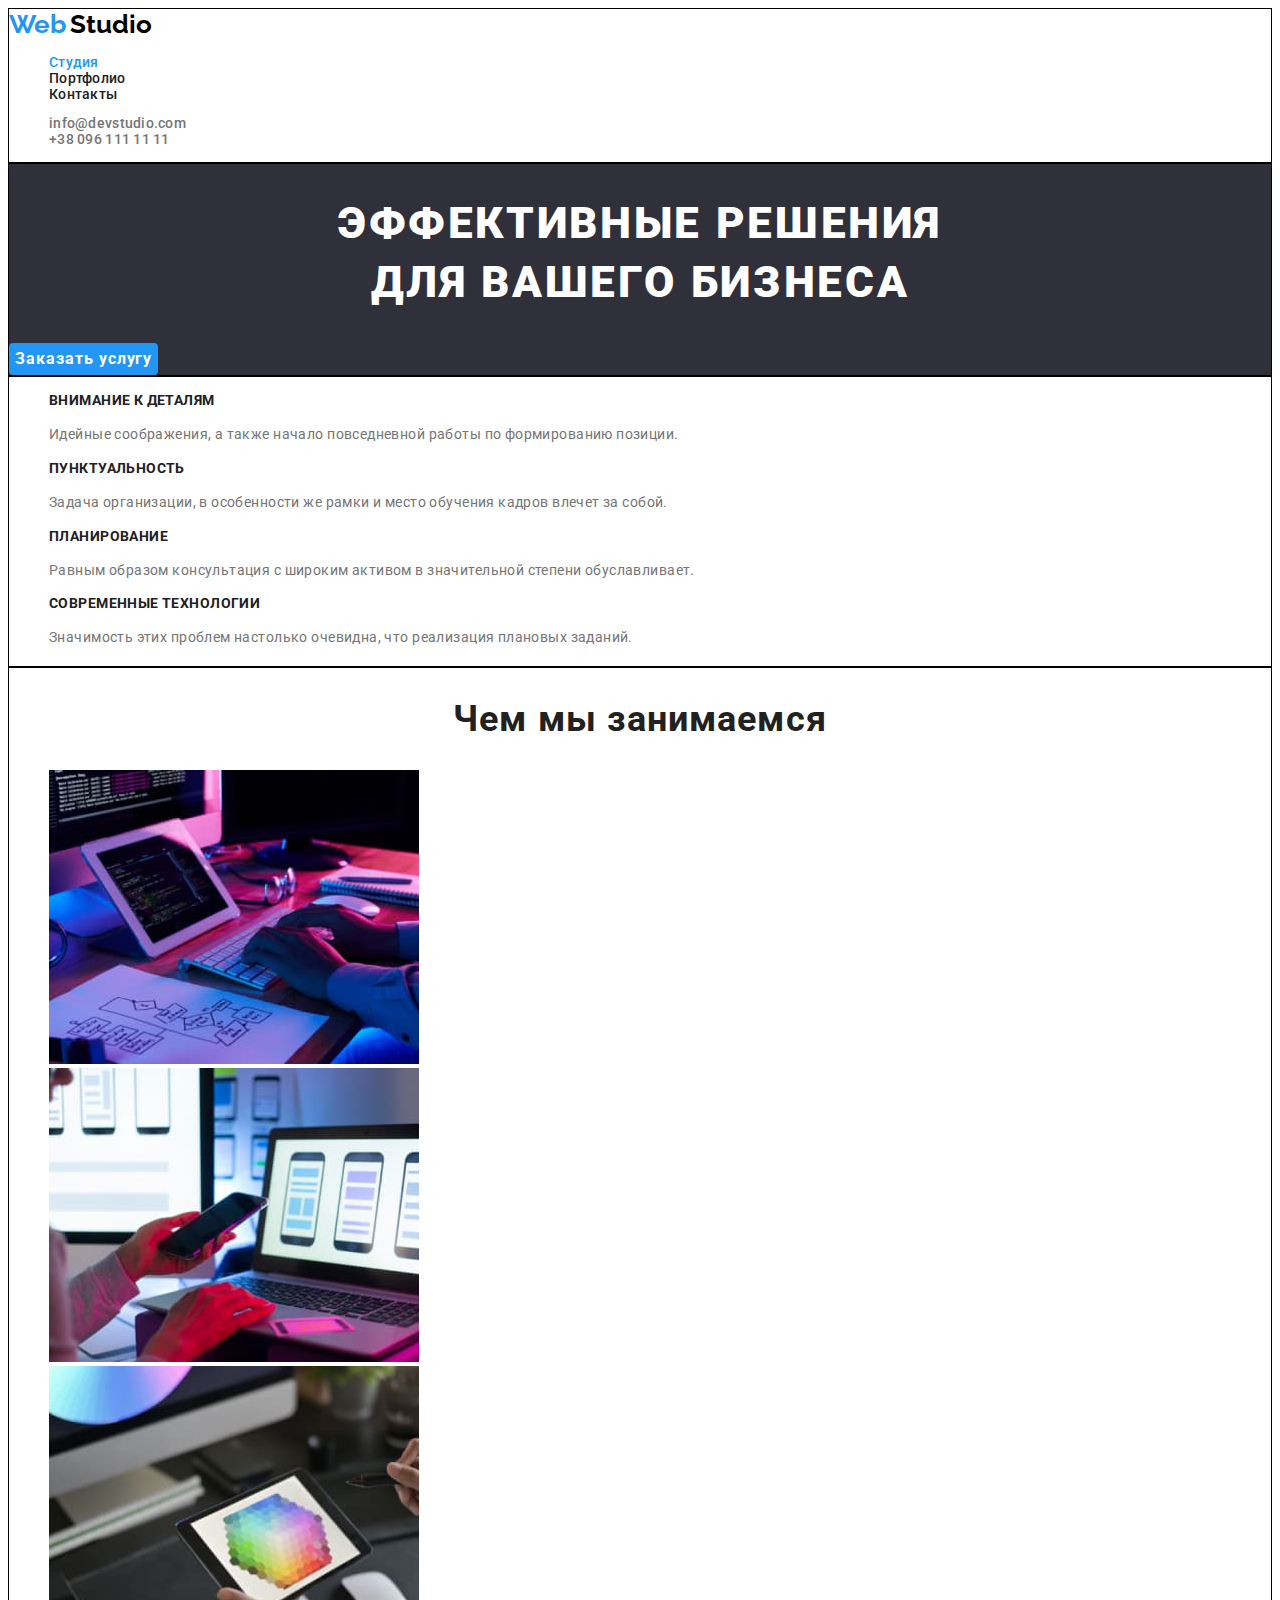
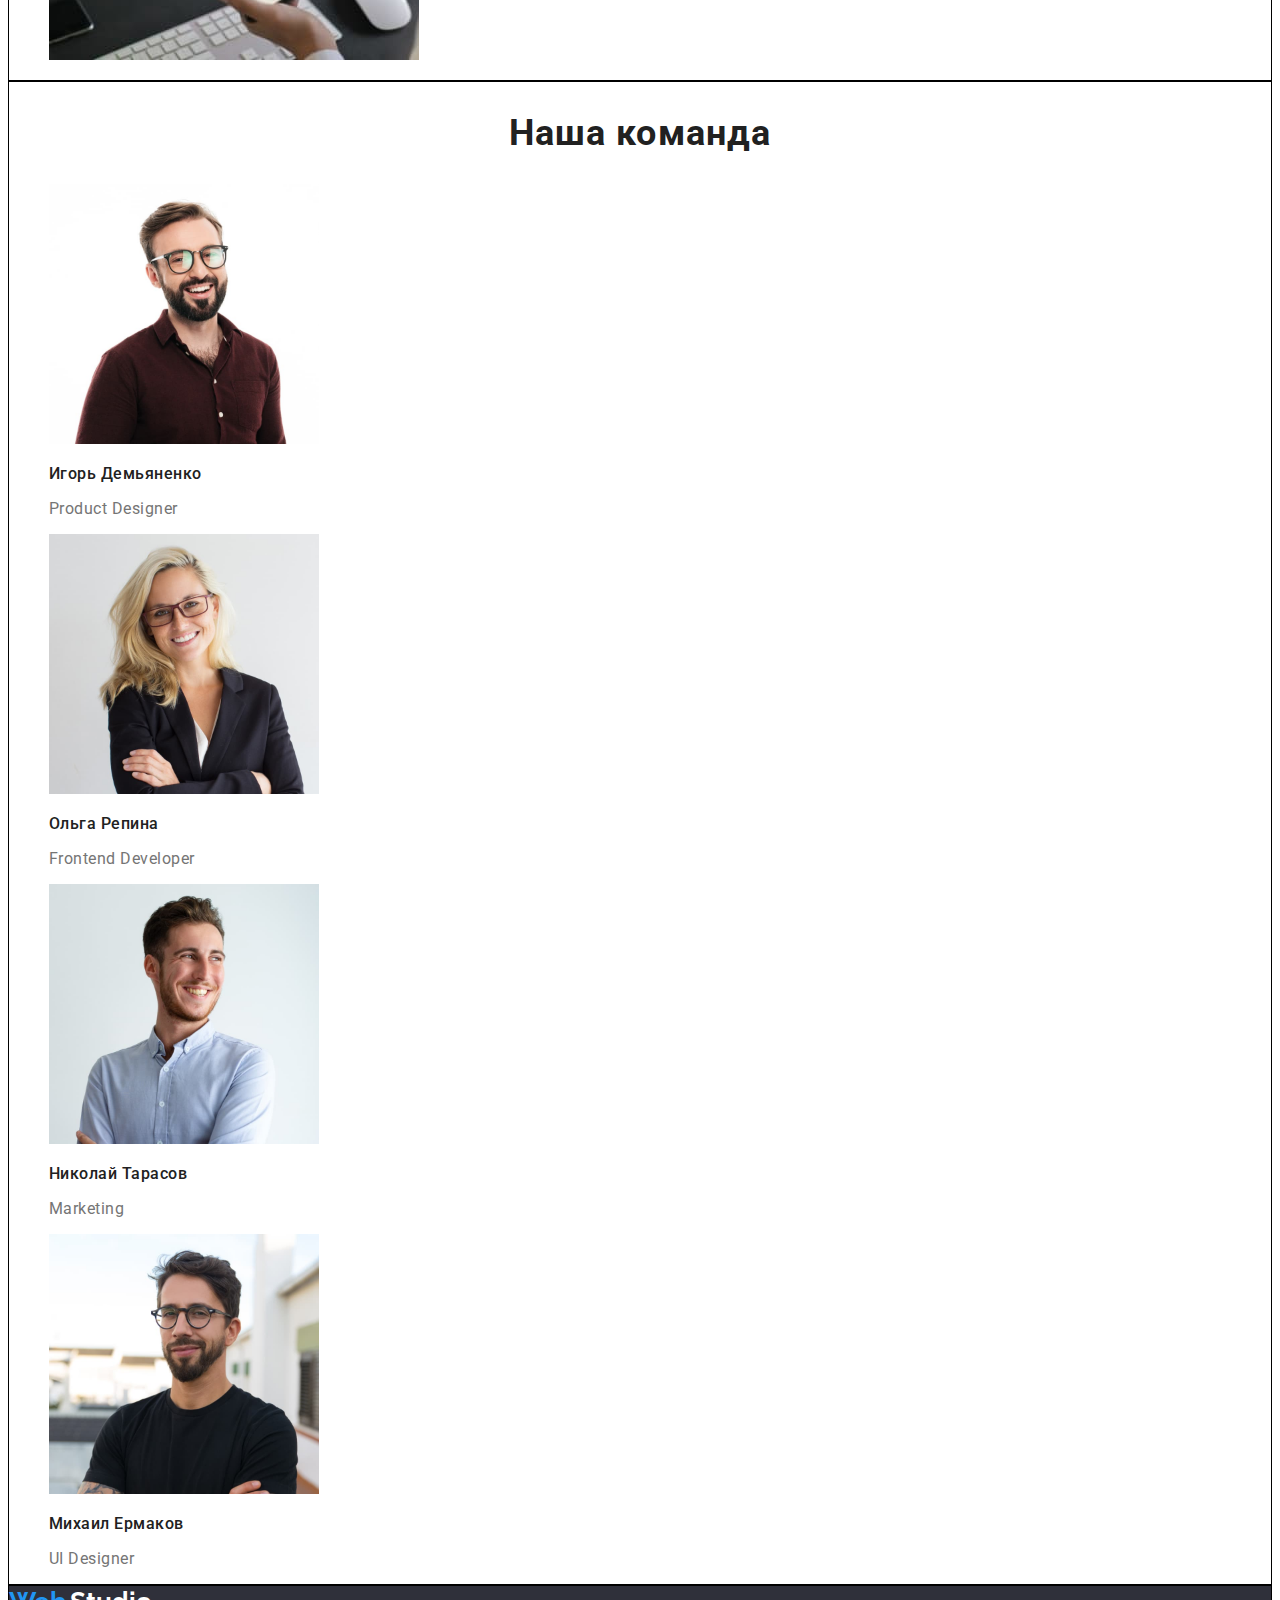
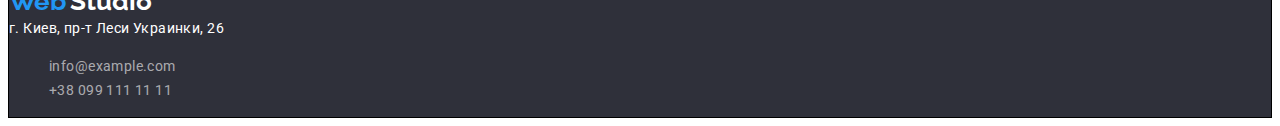
<file: index.html>
<!DOCTYPE html>
<html lang="ru">
  <head>
    <meta charset="UTF-8" />
    <meta name="viewport" content="width=device-width, initial-scale=1.0" />
    <title>WebStudio</title>
    <link rel="stylesheet" href="./css/modern-normalize.css" />
    <link rel="preconnect" href="https://fonts.gstatic.com" />
    <link
      href="https://fonts.googleapis.com/css2?family=Raleway:wght@400;700&family=Roboto:wght@400;500;700;900&display=swap"
      rel="stylesheet"
    />
    <link rel="stylesheet" href="./css/style.css" />
  </head>
  <body>
    <!-- Хедер -->
    <header class="header">
      <nav class="header-nav">
        <a href="./index.html">
          <span class="logo-first">Web</span>
          <span class="logo-second">Studio</span>
        </a>
        <ul class="header-nav-item link">
          <li>
            <a class="link-page" href="./index.html">Студия</a>
          </li>
          <li>
            <a href="./portfolio.html">Портфолио</a>
          </li>
          <li>
            <a href="">Контакты</a>
          </li>
        </ul>
      </nav>
      <ul class="header-contacts link">
        <li>
          <a href="mailto:info@devstudio.com">info@devstudio.com</a>
        </li>
        <li>
          <a href="tel:+380961111111">+38 096 111 11 11</a>
        </li>
      </ul>
    </header>
    <!-- Мейн -->
    <main>
      <!-- Герой -->
      <section class="hero">
        <h1 class="hero-title">
          Эффективные решения <br />
          для вашего бизнеса
        </h1>
        <!-- <p>абзац</p> -->
        <button class="hero-btn btn">Заказать услугу</button>
      </section>
      <!-- Софт скиллс -->
      <section class="skills">
        <!-- <h2>заголовок</h2> -->
        <!-- <p>абзац</p> -->
        <ul class="skills-item">
          <li>
            <h3 class="skills-item-title">Внимание к деталям</h3>
            <p class="title-description">
              Идейные соображения, а также начало повседневной работы по
              формированию позиции.
            </p>
          </li>
          <li>
            <h3 class="skills-item-title">Пунктуальность</h3>
            <p class="title-description">
              Задача организации, в особенности же рамки и место обучения кадров
              влечет за собой.
            </p>
          </li>
          <li>
            <h3 class="skills-item-title">Планирование</h3>
            <p class="title-description">
              Равным образом консультация с широким активом в значительной
              степени обуславливает.
            </p>
          </li>
          <li>
            <h3 class="skills-item-title">Современные технологии</h3>
            <p class="title-description">
              Значимость этих проблем настолько очевидна, что реализация
              плановых заданий.
            </p>
          </li>
        </ul>
      </section>
      <!-- Сфера деятельности -->
      <section class="activity">
        <h2 class="activity-title">Чем мы занимаемся</h2>
        <!-- <p>абзац</p> -->
        <ul class="activity-item">
          <li>
            <img src="images/box1.jpg" alt="Сфера деятельности 1" width="370" />
          </li>
          <li>
            <img src="images/box2.jpg" alt="Сфера деятельности 2" width="370" />
          </li>
          <li>
            <img src="images/box3.jpg" alt="Сфера деятельности 3" width="370" />
          </li>
        </ul>
      </section>
      <!-- Наша команда -->
      <section class="team">
        <h2 class="team-title">Наша команда</h2>
        <!-- <p>абзац</p> -->
        <ul class="team-item">
          <li>
            <img src="images/people1.jpg" alt="Игорь Демьяненко" width="270" />
            <h3 class="team-people-name">Игорь Демьяненко</h3>
            <p class="people-position">Product Designer</p>
          </li>
          <li>
            <img src="images/people2.jpg" alt="Ольга Репина" width="270" />
            <h3 class="team-people-name">Ольга Репина</h3>
            <p class="people-position">Frontend Developer</p>
          </li>
          <li>
            <img src="images/people3.jpg" alt="Николай Тарасов" width="270" />
            <h3 class="team-people-name">Николай Тарасов</h3>
            <p class="people-position">Marketing</p>
          </li>
          <li>
            <img src="images/people4.jpg" alt="Михаил Ермаков" width="270" />
            <h3 class="team-people-name">Михаил Ермаков</h3>
            <p class="people-position">UI Designer</p>
          </li>
        </ul>
      </section>
    </main>
    <!-- Футер -->
    <footer class="footer">
      <a href="./index.html">
        <span class="logo-first">Web</span>
        <span class="logo-third">Studio</span>
      </a>
      <address class="address link">
        <a class="address-house link" href="#"
          >г. Киев, пр-т Леси Украинки, 26</a
        >
        <ul class="footer-contacts link">
          <li>
            <a href="mailto:info@example.com">info@example.com</a>
          </li>
          <li>
            <a href="tel:+380991111111">+38 099 111 11 11</a>
          </li>
        </ul>
      </address>
    </footer>
  </body>
</html>
</file>
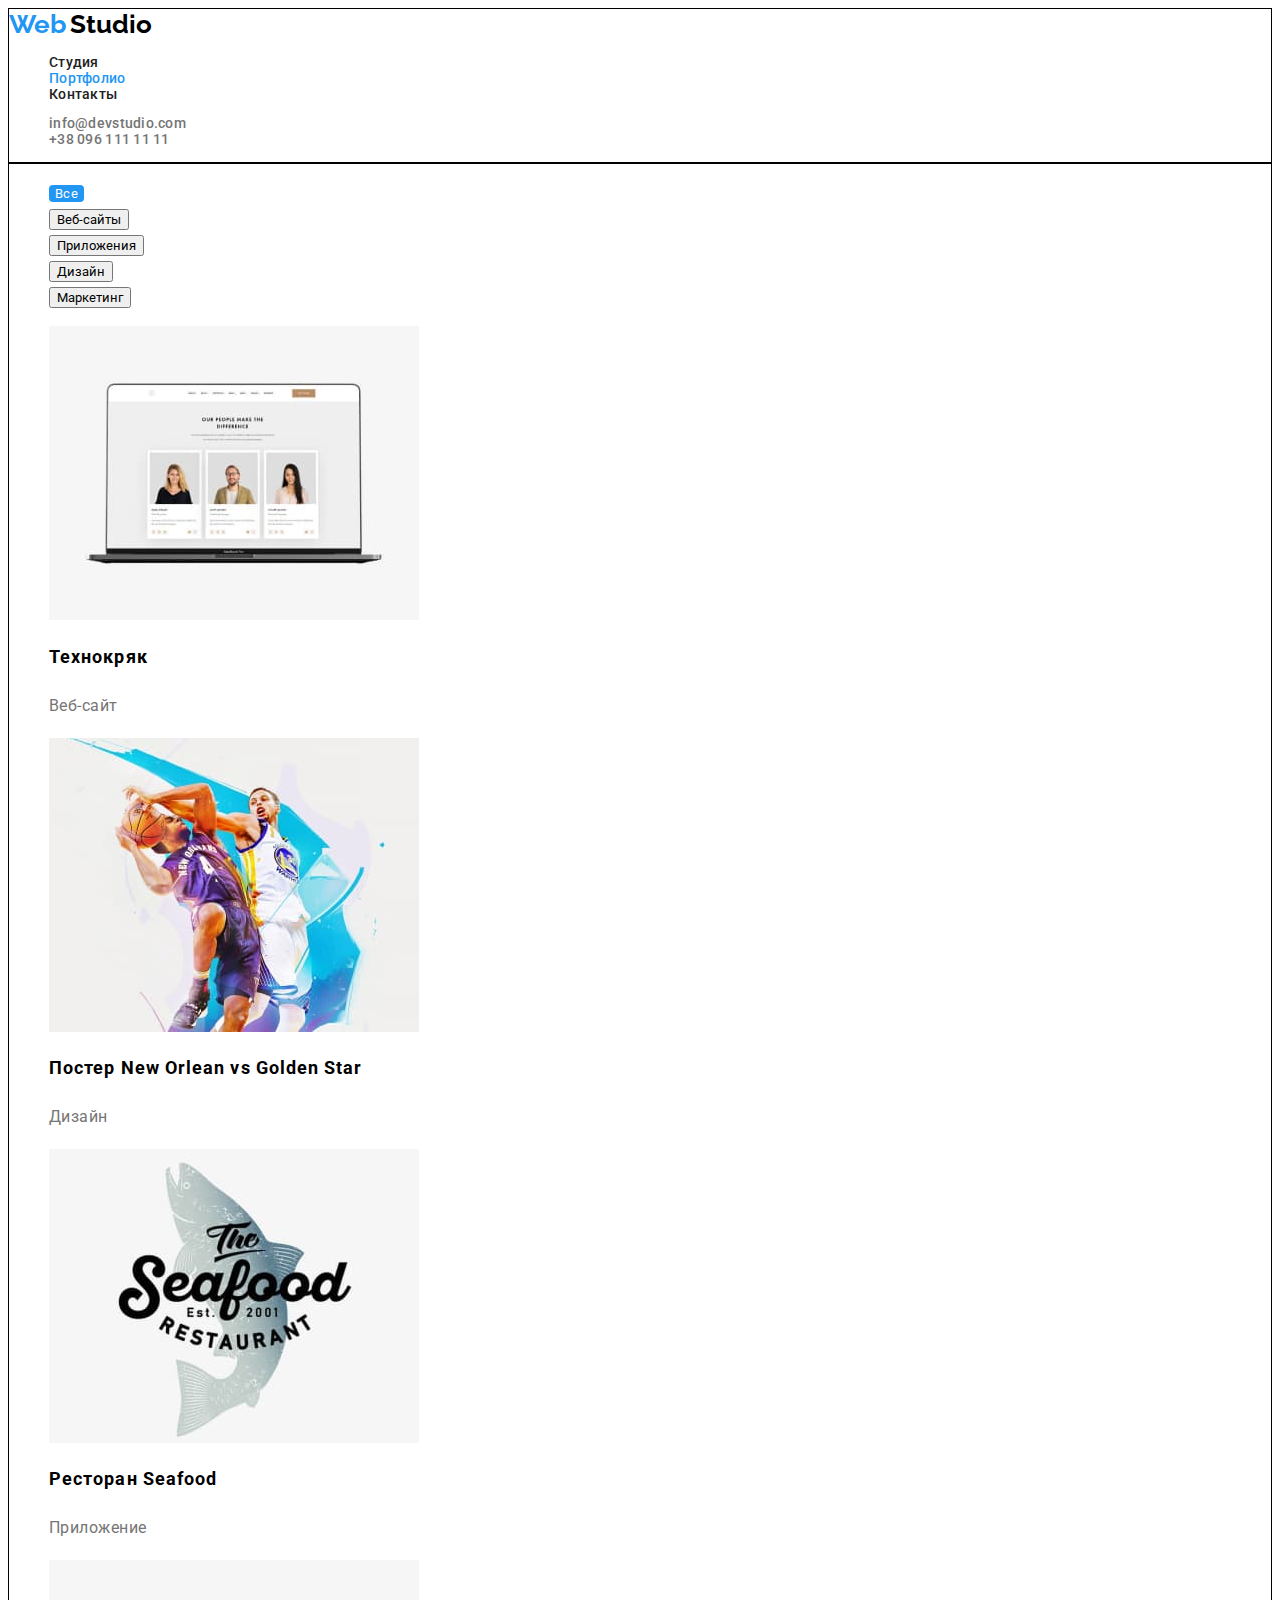
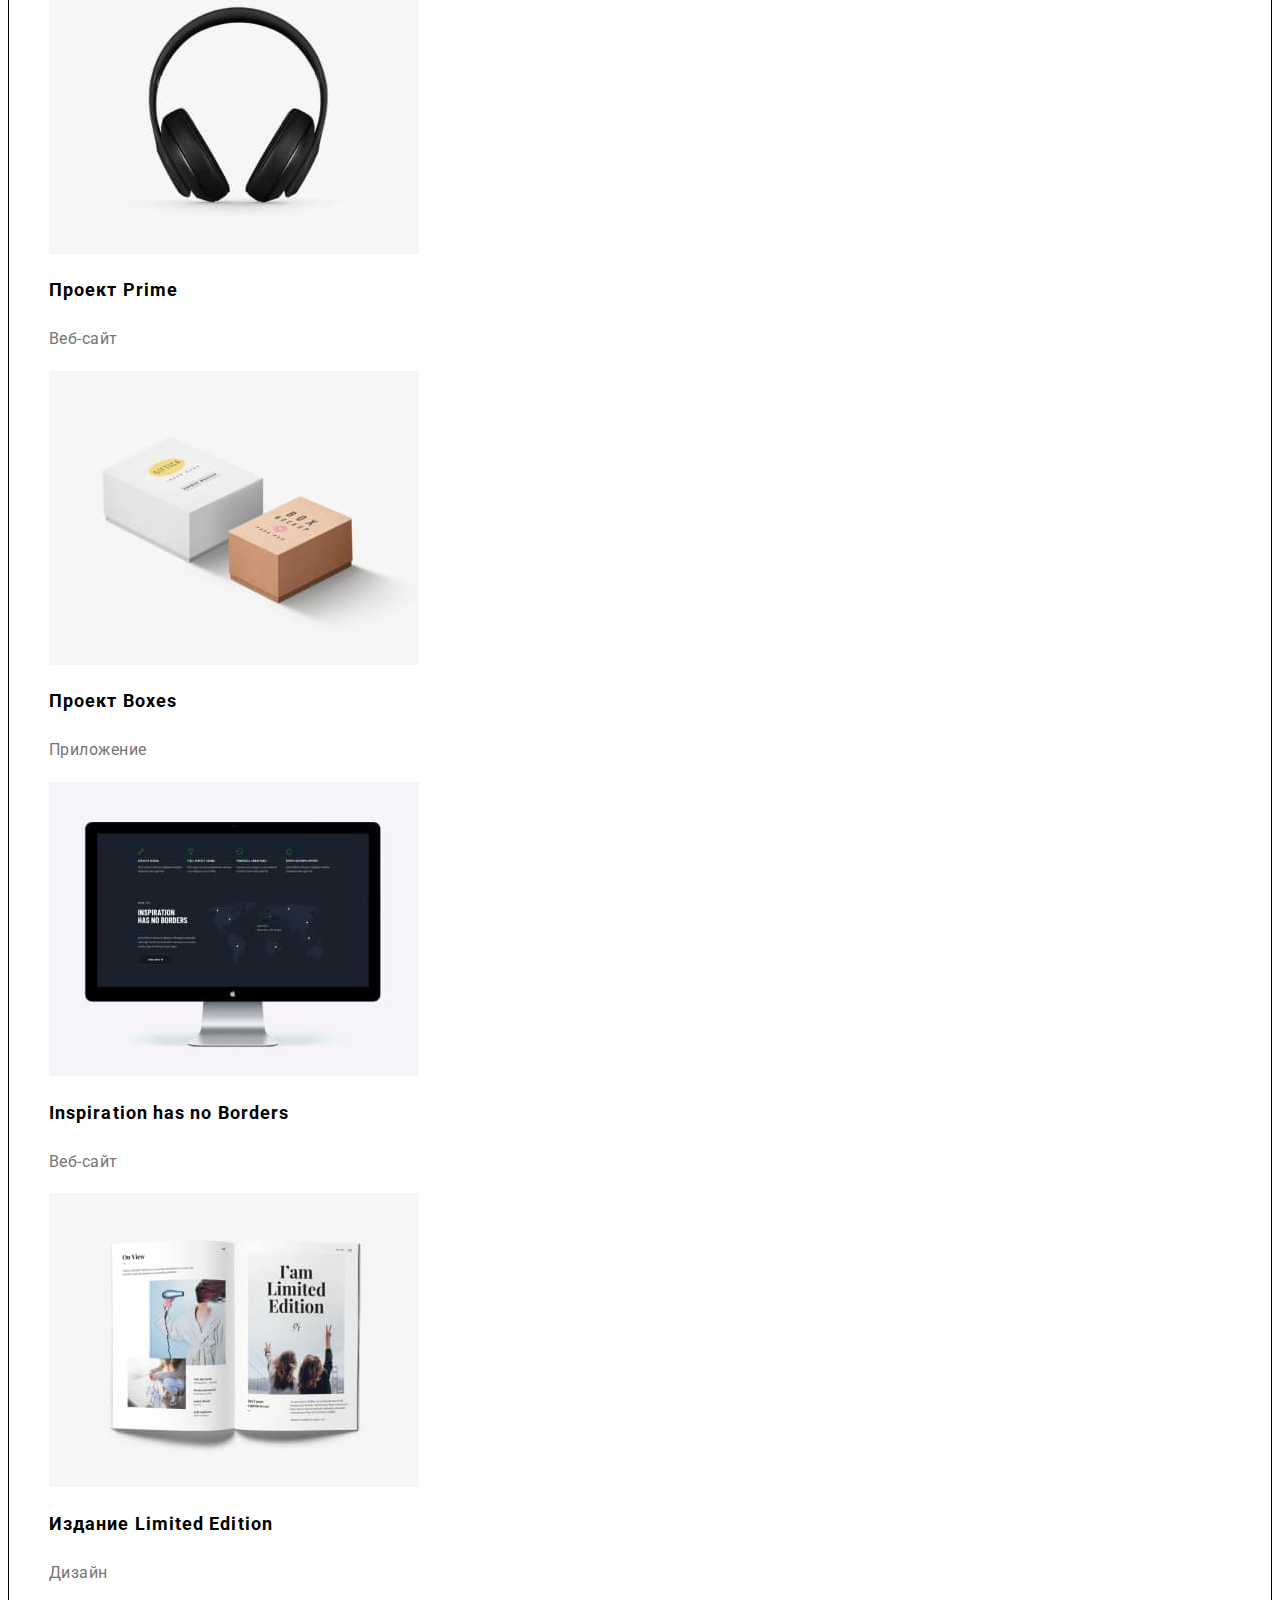
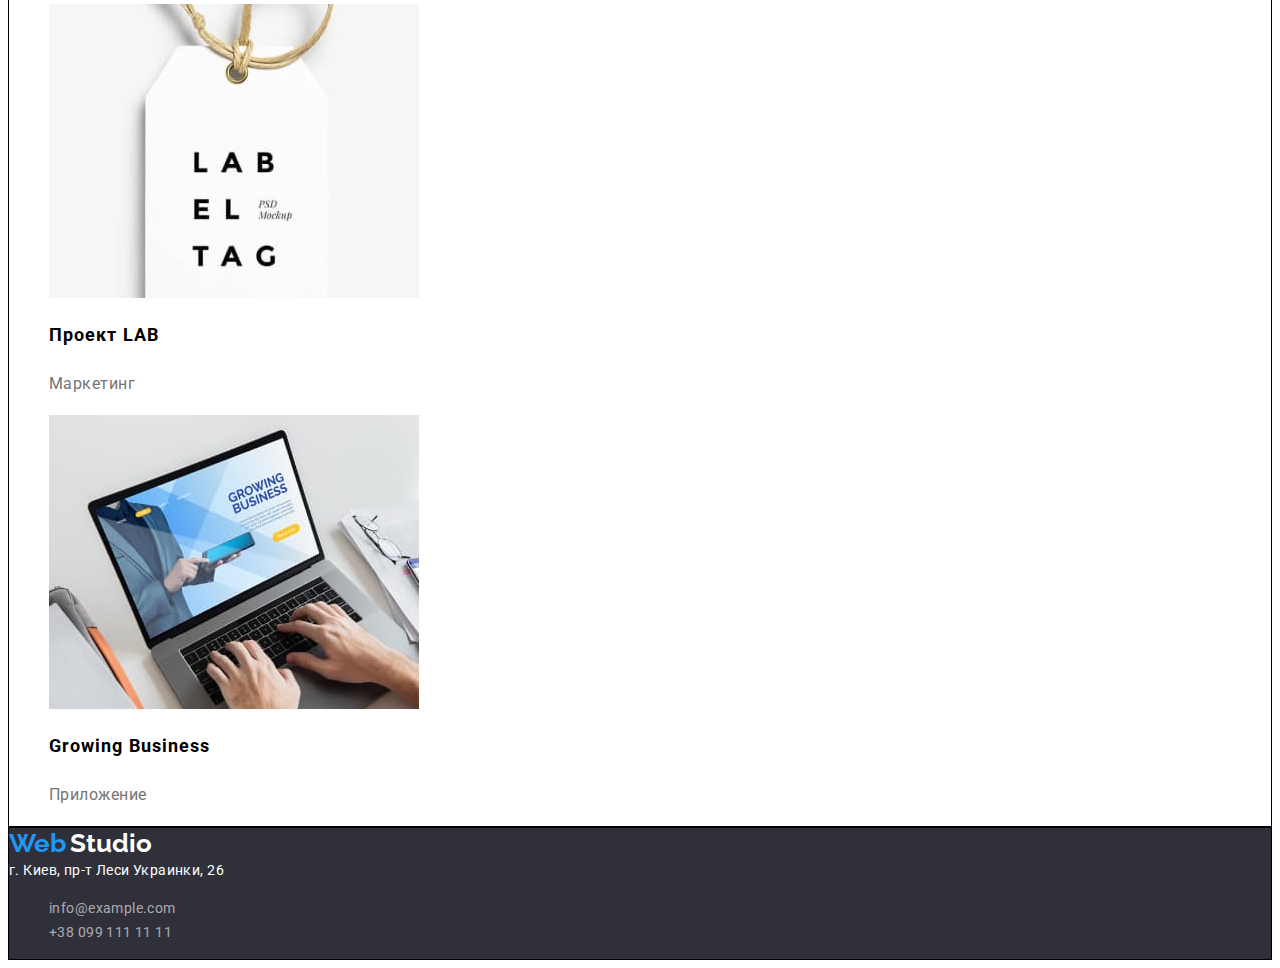
<file: portfolio.html>
<!DOCTYPE html>
<html lang="en">
  <head>
    <meta charset="UTF-8" />
    <meta http-equiv="X-UA-Compatible" content="IE=edge" />
    <meta name="viewport" content="width=device-width, initial-scale=1.0" />
    <title>Portfolio</title>
    <link rel="stylesheet" href="./css/modern-normalize.css" />
    <link rel="preconnect" href="https://fonts.gstatic.com" />
    <link
      href="https://fonts.googleapis.com/css2?family=Raleway:wght@400;700&family=Roboto:wght@400;500;700;900&display=swap"
      rel="stylesheet"
    />
    <link rel="stylesheet" href="./css/style.css" />
  </head>
  <body>
    <!-- Хедер -->
    <header class="header">
      <nav class="header-nav">
        <a href="./index.html">
          <span class="logo-first">Web</span>
          <span class="logo-second">Studio</span>
        </a>
        <ul class="header-nav-item link">
          <li>
            <a href="./index.html">Студия</a>
          </li>
          <li>
            <a class="link-page" href="./portfolio.html">Портфолио</a>
          </li>
          <li>
            <a href="">Контакты</a>
          </li>
        </ul>
      </nav>
      <ul class="header-contacts link">
        <li>
          <a href="mailto:info@devstudio.com">info@devstudio.com</a>
        </li>
        <li>
          <a href="tel:+380961111111">+38 096 111 11 11</a>
        </li>
      </ul>
    </header>
    <!-- Мейн -->
    <main>
      <section class="cards">
        <!-- <h1>Портфолио</h1> -->
        <ul class="btn-item">
          <li><button class="btn-title">Все</button></li>
          <li><button>Веб-сайты</button></li>
          <li><button>Приложения</button></li>
          <li><button>Дизайн</button></li>
          <li><button>Маркетинг</button></li>
        </ul>
        <ul class="cards-item">
          <li>
            <img src="./images/port_1.jpg" alt="portfolio_image_1" />
            <h2 class="item-title">Технокряк</h2>
            <p class="item-text">Веб-сайт</p>
          </li>
          <li>
            <img src="./images/port_2.jpg" alt="portfolio_image_2" />
            <h2 class="item-title">Постер New Orlean vs Golden Star</h2>
            <p class="item-text">Дизайн</p>
          </li>
          <li>
            <img src="./images/port_3.jpg" alt="portfolio_image_3" />
            <h2 class="item-title">Ресторан Seafood</h2>
            <p class="item-text">Приложение</p>
          </li>
          <li>
            <img src="./images/port_4.jpg" alt="portfolio_image_4" />
            <h2 class="item-title">Проект Prime</h2>
            <p class="item-text">Веб-сайт</p>
          </li>
          <li>
            <img src="./images/port_5.jpg" alt="portfolio_image_5" />
            <h2 class="item-title">Проект Boxes</h2>
            <p class="item-text">Приложение</p>
          </li>
          <li>
            <img src="./images/port_6.jpg" alt="portfolio_image_6" />
            <h2 class="item-title">Inspiration has no Borders</h2>
            <p class="item-text">Веб-сайт</p>
          </li>
          <li>
            <img src="./images/port_7.jpg" alt="portfolio_image_7" />
            <h2 class="item-title">Издание Limited Edition</h2>
            <p class="item-text">Дизайн</p>
          </li>
          <li>
            <img src="./images/port_8.jpg" alt="portfolio_image_8" />
            <h2 class="item-title">Проект LAB</h2>
            <p class="item-text">Маркетинг</p>
          </li>
          <li>
            <img src="./images/port_9.jpg" alt="portfolio_image_9" />
            <h2 class="item-title">Growing Business</h2>
            <p class="item-text">Приложение</p>
          </li>
        </ul>
      </section>
    </main>
    <!-- Футер -->
    <footer class="footer">
      <a href="./index.html">
        <span class="logo-first">Web</span>
        <span class="logo-third">Studio</span>
      </a>
      <address class="address link">
        <a class="address-house link" href="#"
          >г. Киев, пр-т Леси Украинки, 26</a
        >
        <ul class="footer-contacts link">
          <li>
            <a href="mailto:info@example.com">info@example.com</a>
          </li>
          <li>
            <a href="tel:+380991111111">+38 099 111 11 11</a>
          </li>
        </ul>
      </address>
    </footer>
  </body>
</html>
</file>
<file: css/style.css>
:root {
  --blue-first: rgba(33, 150, 243, 1);
  --black-first: rgba(0, 0, 0, 1);
  --black-text: rgba(33, 33, 33, 1);
  --grey-first: rgba(117, 117, 117, 1);
  --grey-text-op60: rgba(255, 255, 255, 0.6);
  --grey-back: rgba(47, 48, 58, 1);
  --white-first: rgba(255, 255, 255, 1);
}

header,
section,
footer {
  border: 1px solid;
}

body,
button {
  font-family: 'Roboto', sans-serif;
}

ul {
  list-style: none;
  text-decoration: none;
}

a {
  text-decoration: none;
  color: inherit;
}

.link :focus,
.link :hover,
.link :active {
  color: var(--blue-first);
}

.link-page {
  color: var(--blue-first);
}

.header {
  background-color: var(--white-first);
}

.logo-first {
  font-family: 'Raleway', sans-serif;
  font-weight: 700;
  font-size: 26px;
  line-height: 1.2;
  color: var(--blue-first);
}

.logo-second {
  font-family: 'Raleway', sans-serif;
  font-weight: 700;
  font-size: 26px;
  line-height: 1.2;
  color: var(--black-first);
}

.logo-third {
  font-family: 'Raleway', sans-serif;
  font-weight: 700;
  font-size: 26px;
  line-height: 1.2;
  color: var(--white-first);
}

.header-nav-item {
  font-weight: 500;
  font-size: 14px;
  line-height: 16px;
  letter-spacing: 0.02em;
  color: var(--black-text);
}

.link :focus,
.link :hover,
.link :active {
  color: var(--blue-first);
}

.header-contacts {
  font-weight: 500;
  font-size: 14px;
  line-height: 1.14;
  letter-spacing: 0.02em;
  color: var(--grey-first);
}

.hero {
  background-color: var(--grey-back);
}

.hero-title {
  font-weight: 900;
  font-size: 44px;
  line-height: 1.36;
  text-align: center;
  letter-spacing: 0.06em;
  text-transform: uppercase;
  color: var(--white-first);
}

.hero-btn {
  border: none;
  color: var(--white-first);
  background-color: var(--blue-first);
  font-weight: 700;
  font-size: 16px;
  line-height: 1.88;
  display: flex;
  align-items: center;
  text-align: center;
  letter-spacing: 0.06em;
  border-radius: 4px;
}

/* .skills {} */
/* .skills-item {} */

.skills-item-title {
  font-weight: 700;
  font-size: 14px;
  line-height: 1.14;
  letter-spacing: 0.03em;
  text-transform: uppercase;
  color: var(--black-text);
}

.title-description {
  font-size: 14px;
  line-height: 1.71;
  letter-spacing: 0.03em;
  color: var(--grey-first);
}

/* .activity {} */

.activity-title {
  font-weight: 700;
  font-size: 36px;
  line-height: 1.17;
  text-align: center;
  letter-spacing: 0.03em;
  color: var(--black-text);
}

/* .activity-item{} */

/* .team{} */

.team-title {
  font-weight: 700;
  font-size: 36px;
  line-height: 1.17;
  text-align: center;
  letter-spacing: 0.03em;
  color: var(--black-text);
}

/* .team-item {} */

.team-people-name {
  font-weight: 500;
  font-size: 16px;
  line-height: 1.19;
  letter-spacing: 0.03em;
  color: var(--black-text);
}

.people-position {
  font-size: 16px;
  line-height: 19px;
  letter-spacing: 0.03em;
  color: var(--grey-first);
}

.footer {
  background-color: var(--grey-back);
}

.address-house {
  font-weight: 400;
  font-size: 14px;
  line-height: 1.71;
  letter-spacing: 0.03em;
  color: var(--white-first);
}

.address > .footer-contacts {
  font-weight: 400;
  font-size: 14px;
  line-height: 1.71;
  letter-spacing: 0.03em;
  color: var(--grey-text-op60);
}

/* Портфолио */

/* .cards{} */

.btn-item {
  font-weight: 500;
  font-size: 16px;
  line-height: 1.63;
}

.btn-title {
  letter-spacing: 0.03em;
  color: var(--white-first);
  background-color: var(--blue-first);
  border-radius: 4px;
  border: none;
}

.item-title {
  font-weight: 700;
  font-size: 18px;
  line-height: 2;
  letter-spacing: 0.06em;
}

.item-text {
  font-weight: 400;
  font-size: 16px;
  line-height: 1.88;
  letter-spacing: 0.03em;
  color: var(--grey-first);
}

/* .cards-item{} */
</file>
